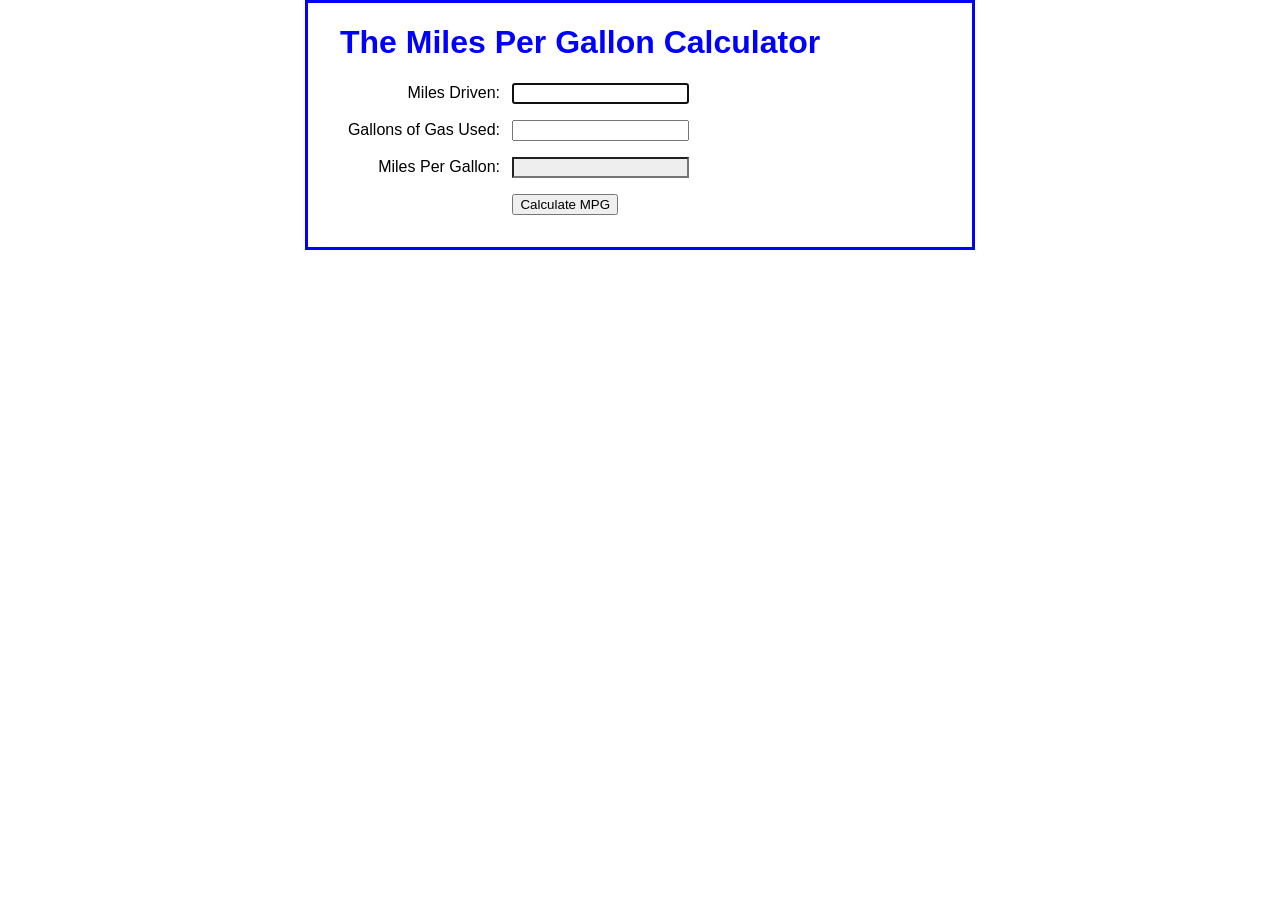
<file: short4-1/index.html>
<!DOCTYPE html>
<html>
<head>
    <meta charset="UTF-8">
    <meta name="viewport" content="width=device-width, initial-scale=1">
    <title>Miles Per Gallon Calculator</title>
    <link rel="stylesheet" href="mpg.css">
</head>
<body>
    <main>
        <h1>The Miles Per Gallon Calculator</h1>
        <div>
            <label for="miles">Miles Driven:</label>
            <input type="text" id="miles">
        </div>
        <div>
            <label for="gallons">Gallons of Gas Used:</label>
            <input type="text" id="gallons">
        </div>
        <div>
            <label for="mpg">Miles Per Gallon:</label>
            <input type="text" id="mpg">
        </div>
        <div>
            <label>&nbsp;</label>
            <input type="button" id="calculate" value="Calculate MPG">
        </div>
    </main>
    <script src="mpg.js"></script>   
</body>

</html>
</file>
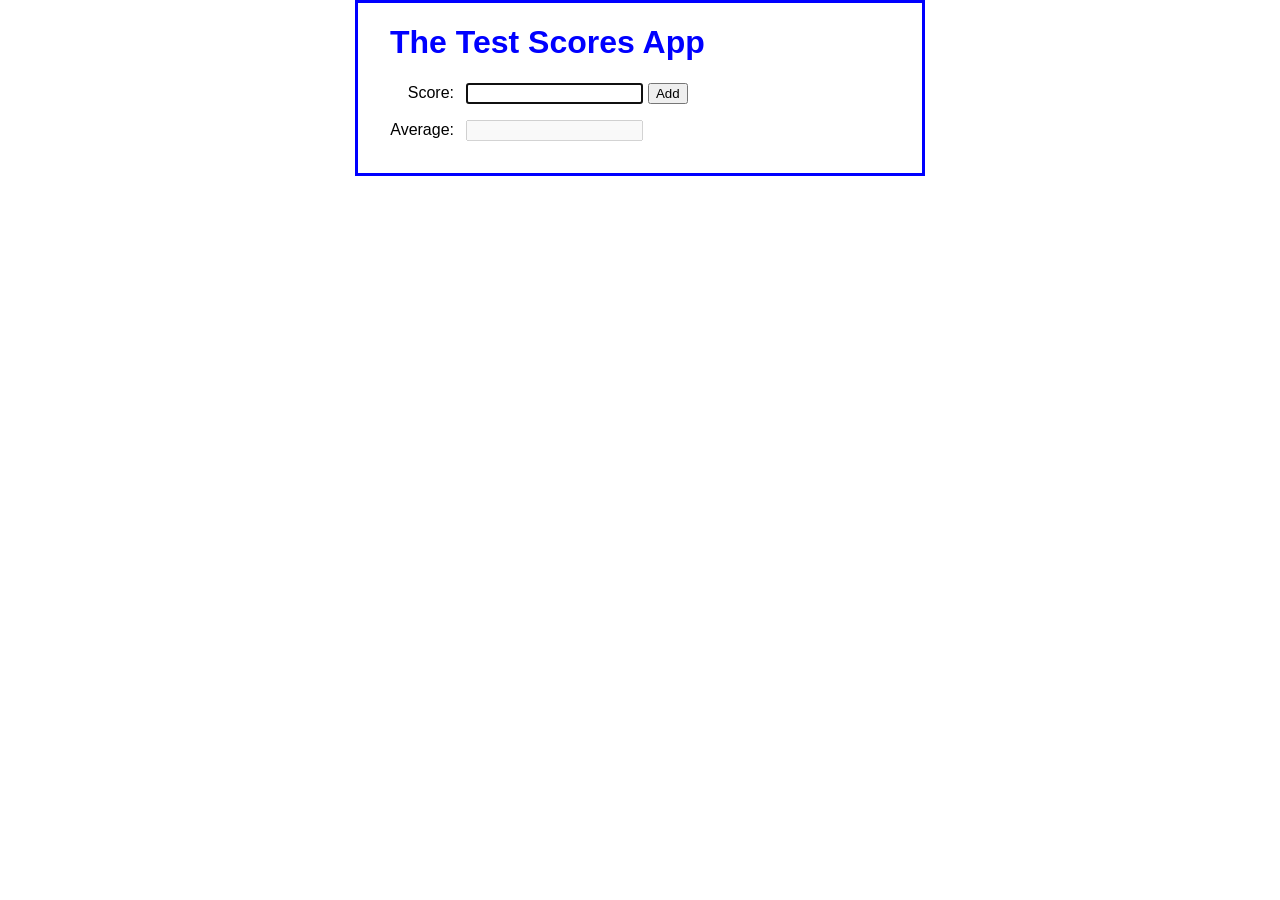
<file: shortExerciseA3/index.html>
<!DOCTYPE html>
<html>
<head>
    <meta charset="UTF-8">
    <meta name="viewport" content="width=device-width, initial-scale=1">
    <title>Test Scores App</title>
    <link rel="stylesheet" href="test_scores.css">
</head>
<body>
    <main>
        <h1>The Test Scores App</h1>
        <div>
            <label for="score">Score:</label>
            <input type="text" id="score">
            <input type="button" id="add" value="Add">
        </div>
        <div>
            <label for="average">Average:</label>
            <input type="text" id="average" disabled>
        </div>
    </main>
    <script src="test_scores.js"></script>   
</body>

</html>
</file>
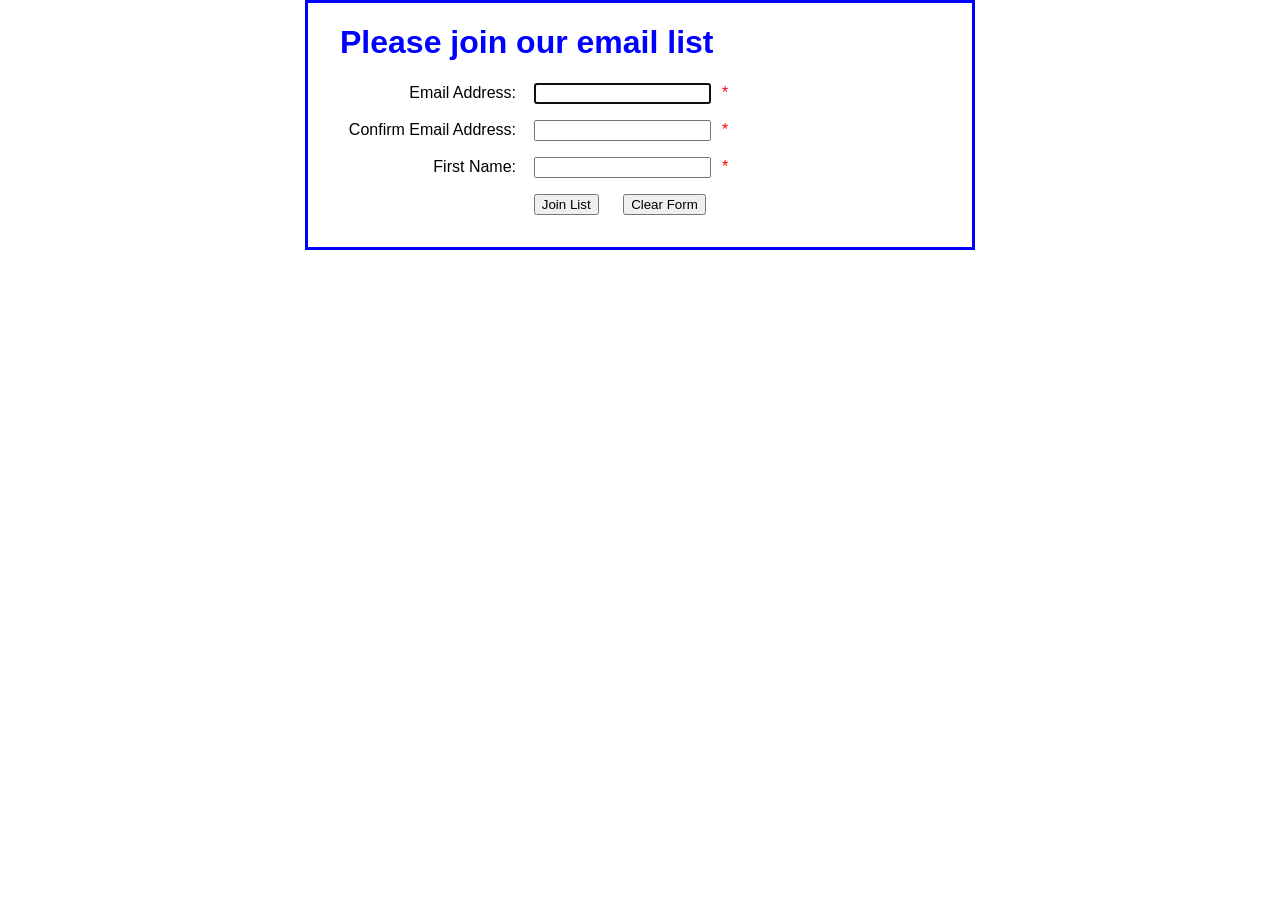
<file: ch01/email_list/index.html>
<!DOCTYPE html>
<html>
<head>
    <meta charset="UTF-8">
    <meta name="viewport" content="width=device-width, initial-scale=1">
    <title>Join Email List</title>
    <link rel="stylesheet" href="email_list.css">
</head>
<body>
    <main>
        <h1>Please join our email list</h1>
        <form id="email_form" name="email_form" 
              action="join.html" method="get">
            <div>
                <label for="email_1">Email Address:</label>
                <input type="text" id="email_1" name="email_1">
                <span id="email_1_error">*</span>
            </div>
            
            <div>
                <label for="email_2">Confirm Email Address:</label>
                <input type="text" id="email_2" name="email_2">
                <span id="email_2_error">*</span>
            </div>
            
            <div>
                <label for="first_name">First Name:</label>
                <input type="text" id="first_name" name="first_name">
                <span id="first_name_error">*</span>
            </div>
            
            <div>
                <label>&nbsp;</label>
                <input type="button" id="join_list" value="Join List">
                <input type="button" id="clear_form" value="Clear Form">
            </div>     
 
        </form>
    </main>
    <script src="email_list.js"></script>
</body>
</html>
</file>
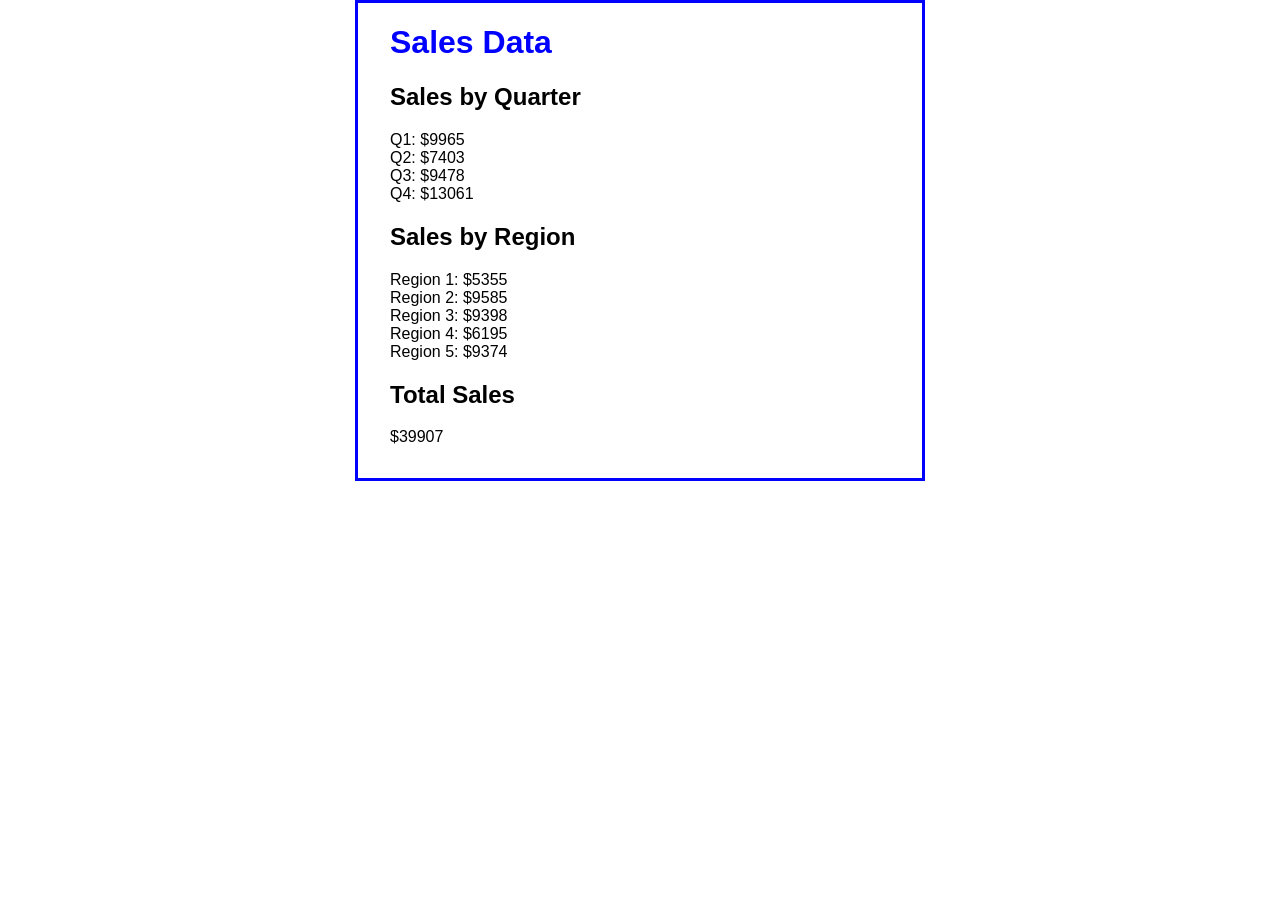
<file: ch03/sales_arrays/index.html>
<!DOCTYPE html>

<head>
    <meta charset="UTF-8">
    <meta name="viewport" content="width=device-width, initial-scale=1">	
	<link rel="stylesheet" href="sales.css">
    <title>Sales Data</title>
</head>
<body>
    <main>
        <h1>Sales Data</h1>
        <script src="sales.js"></script>
    </main>
</body>
</html>
</file>
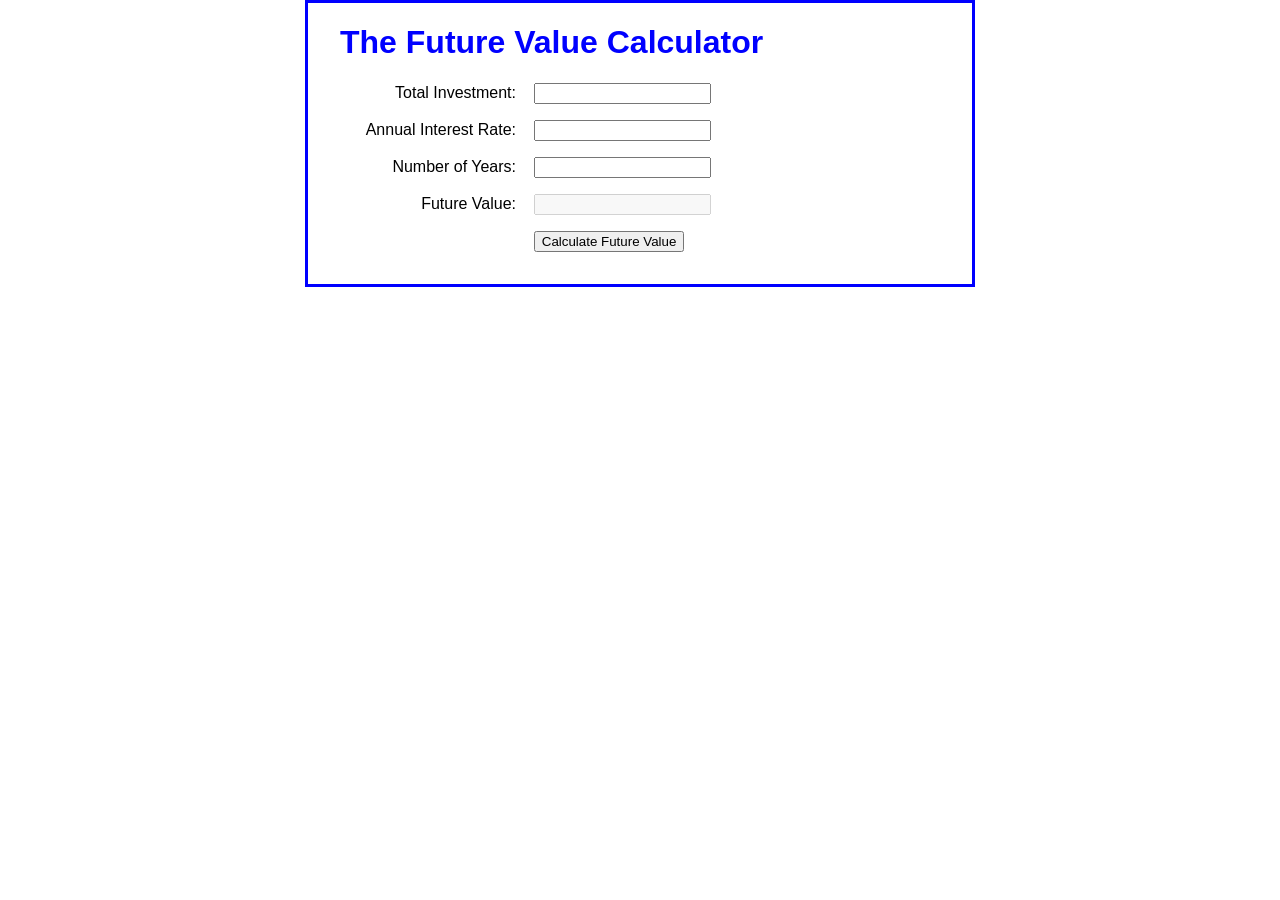
<file: ch04_book_exercises/future_value/index.html>
<!DOCTYPE html>
<html>
<head>
    <meta charset="UTF-8">
    <meta name="viewport" content="width=device-width, initial-scale=1">
    <title>Future Value Calculator</title>
    <link rel="stylesheet" href="future_value.css">
</head>
<body>
    <main>
        <h1>The Future Value Calculator</h1>
        <div>
            <label for="investment">Total Investment:</label>
            <input type="text" id="investment">
        </div>
            
        <div>
            <label for="rate">Annual Interest Rate:</label>
            <input type="text" id="rate">
        </div>
            
        <div>
            <label for="years">Number of Years:</label>
            <input type="text" id="years">
        </div>

        <div>
            <label for="future_vallue">Future Value:</label>
            <input type="text" id="future_value" disabled>
        </div>
            
        <div>
            <label>&nbsp;</label>
            <input type="button" id="calculate" value="Calculate Future Value">
        </div>     
    </main>
    <script src="future_value.js"></script>
</body>
</html>
</file>
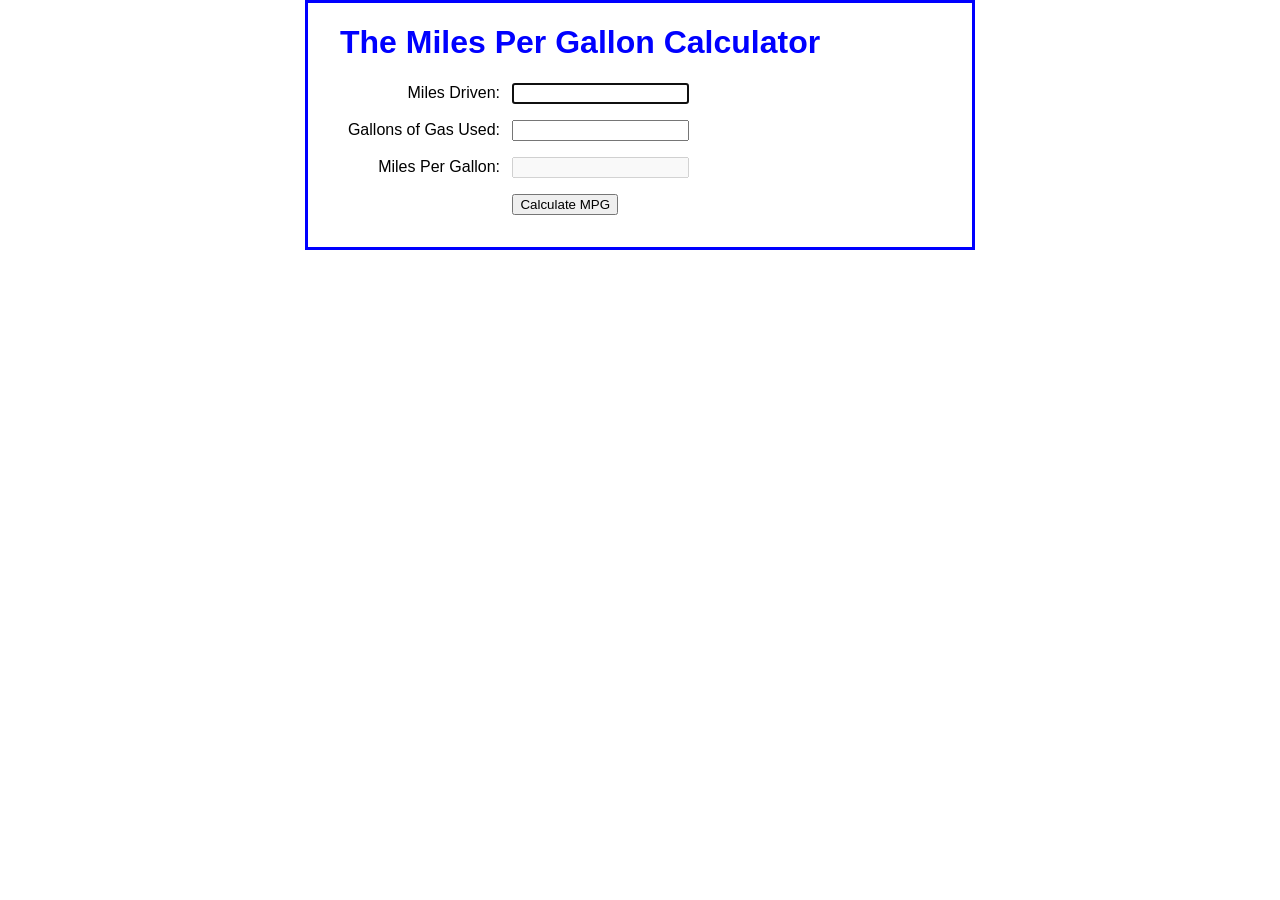
<file: ch04_book_exercises/mpg/index.html>
<!DOCTYPE html>
<html>
<head>
    <meta charset="UTF-8">
    <meta name="viewport" content="width=device-width, initial-scale=1">
    <title>Miles Per Gallon Calculator</title>
    <link rel="stylesheet" href="mpg.css">
</head>
<body>
    <main>
        <h1>The Miles Per Gallon Calculator</h1>
        <div>
            <label for="miles">Miles Driven:</label>
            <input type="text" id="miles">
        </div>
        <div>
            <label for="gallons">Gallons of Gas Used:</label>
            <input type="text" id="gallons">
        </div>
        <div>
            <label for="mpg">Miles Per Gallon:</label>
            <input type="text" id="mpg" disabled>
        </div>
        <div>
            <label>&nbsp;</label>
            <input type="button" id="calculate" value="Calculate MPG">
        </div>
    </main>
    <script src="mpg.js"></script>   
</body>

</html>
</file>
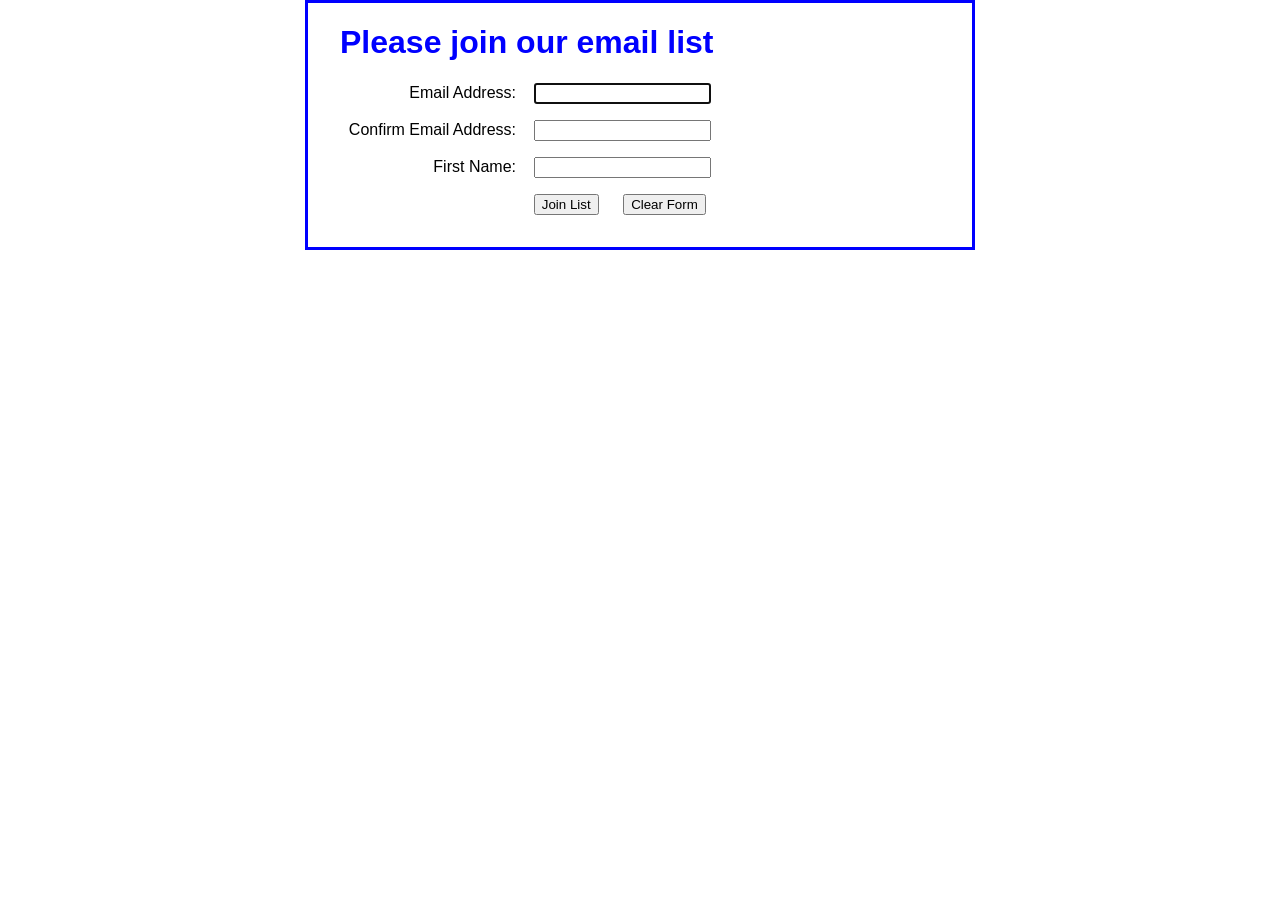
<file: ch04_examples/email_list/index.html>
<!DOCTYPE html>
<html>
<head>
    <meta charset="UTF-8">
    <meta name="viewport" content="width=device-width, initial-scale=1">
    <title>Join Email List</title>
    <link rel="stylesheet" href="email_list.css">
</head>
<body>
    <main>
        <h1>Please join our email list</h1>
        <form id="email_form" name="email_form" 
              action="join.html" method="get">
            <div>
                <label for="email_1">Email Address:</label>
                <input type="text" id="email_1" name="email_1">
            </div>
            
            <div>
                <label for="email_2">Confirm Email Address:</label>
                <input type="text" id="email_2" name="email_2">
            </div>
            
            <div>
                <label for="first_name">First Name:</label>
                <input type="text" id="first_name" name="first_name">
            </div>
            
            <div>
                <label>&nbsp;</label>
                <input type="button" id="join_list" value="Join List">
                <input type="button" id="clear_form" value="Clear Form">
            </div>     
            
        </form>
    </main>
    <script src="email_list.js"></script>
</body>
</html>
</file>
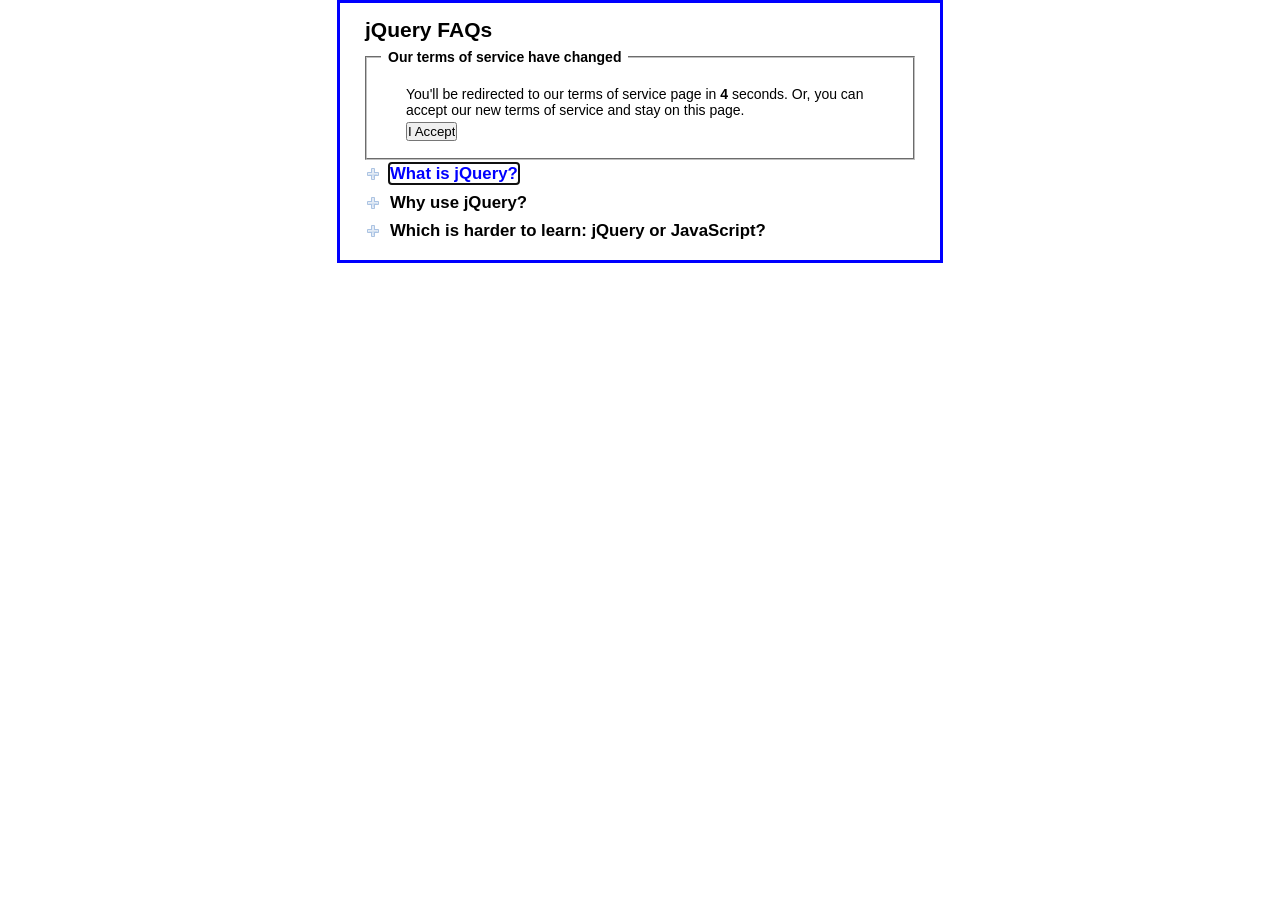
<file: ch07_book_examples/faqs/index.html>
<!DOCTYPE html>
<html lang="en">
<head>
	<meta charset="UTF-8">
    <meta name="viewport" content="width=device-width, initial-scale=1">
    <title>FAQs</title>
    <link rel="stylesheet" href="main.css">
</head>

<body>
    <main id="faqs">
	<h1>jQuery FAQs</h1>

		<fieldset id="terms">
			<legend>Our terms of service have changed</legend>
			<p>You'll be redirected to our terms of service page <!--shortly--> 
				in <b><span id="seconds">5</span></b> seconds.
				Or, you can accept our new terms of service and stay on this page.</p>
			<p><input type="button" id="accept" value="I Accept"></p>
		</fieldset>
	
		<h2><a href="#">What is jQuery?</a></h2>
		<div>
			<p>jQuery is a library of the JavaScript functions that you're most likely 
			   to need as you develop websites.
			</p>
		</div>
		<h2><a href="#">Why use jQuery?</a></h2>
		<div>
			<p>Three reasons:</p>
			<ul>
				<li>It's free.</li>
				<li>It lets you get more done in less time.</li>
				<li>All of its functions are cross-browser compatible.</li>
			</ul>
		</div>
		<h2><a href="#">Which is harder to learn: jQuery or JavaScript?</a></h2>
		<div>
			<p>For most functions, jQuery is significantly easier to learn 
			    and use than JavaScript. But remember that jQuery is JavaScript.
			</p>
		</div>
    </main>
    <script src="https://code.jquery.com/jquery-3.4.1.min.js"></script>
    <script src="faqs.js"></script>
</body>
</html>
</file>
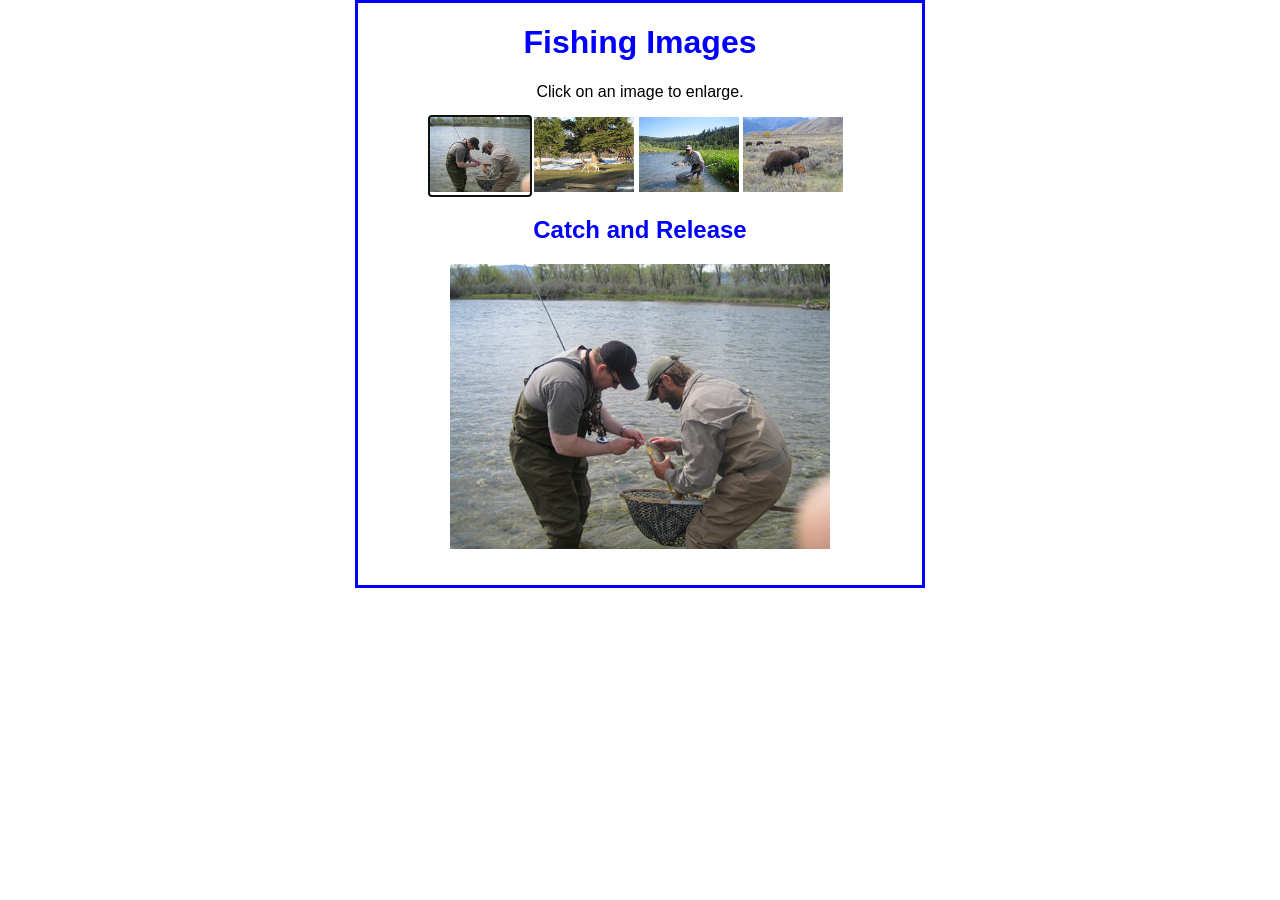
<file: ch07_book_examples/image_swap/index.html>
<!DOCTYPE html>
<html lang="en">
<head>
    <meta charset="UTF-8">
    <meta name="viewport" content="width=device-width, initial-scale=1">
    <title>Fishing Images Viewer</title>
    <link rel="stylesheet" href="image_swap.css">
</head>
<body>
    <main>
        <h1>Fishing Images</h1>
        <p>Click on an image to enlarge.</p>

        <ul id="image_list">
            <li><a href="images/release.jpg" title="Catch and Release">
                <img src="thumbnails/release.jpg" alt="release fish"></a></li>
            <li><a href="images/deer.jpg" title="Deer at Play">
                <img src="thumbnails/deer.jpg" alt="deer"></a></li>
            <li><a href="images/hero.jpg" title="The Big One!">
                <img src="thumbnails/hero.jpg" alt="big fish"></a></li>
            <li><a href="images/bison.jpg" title="Roaming Bison">
                <img src="thumbnails/bison.jpg" alt="bison"></a></li>
        </ul>

        <h2 id="caption">Catch and Release</h2>
        <p><img id="main_image" src="images/release.jpg" alt="release fish"></p>

        <script src="image_swap.js"></script>
    </main>    
</body>
</html>
</file>
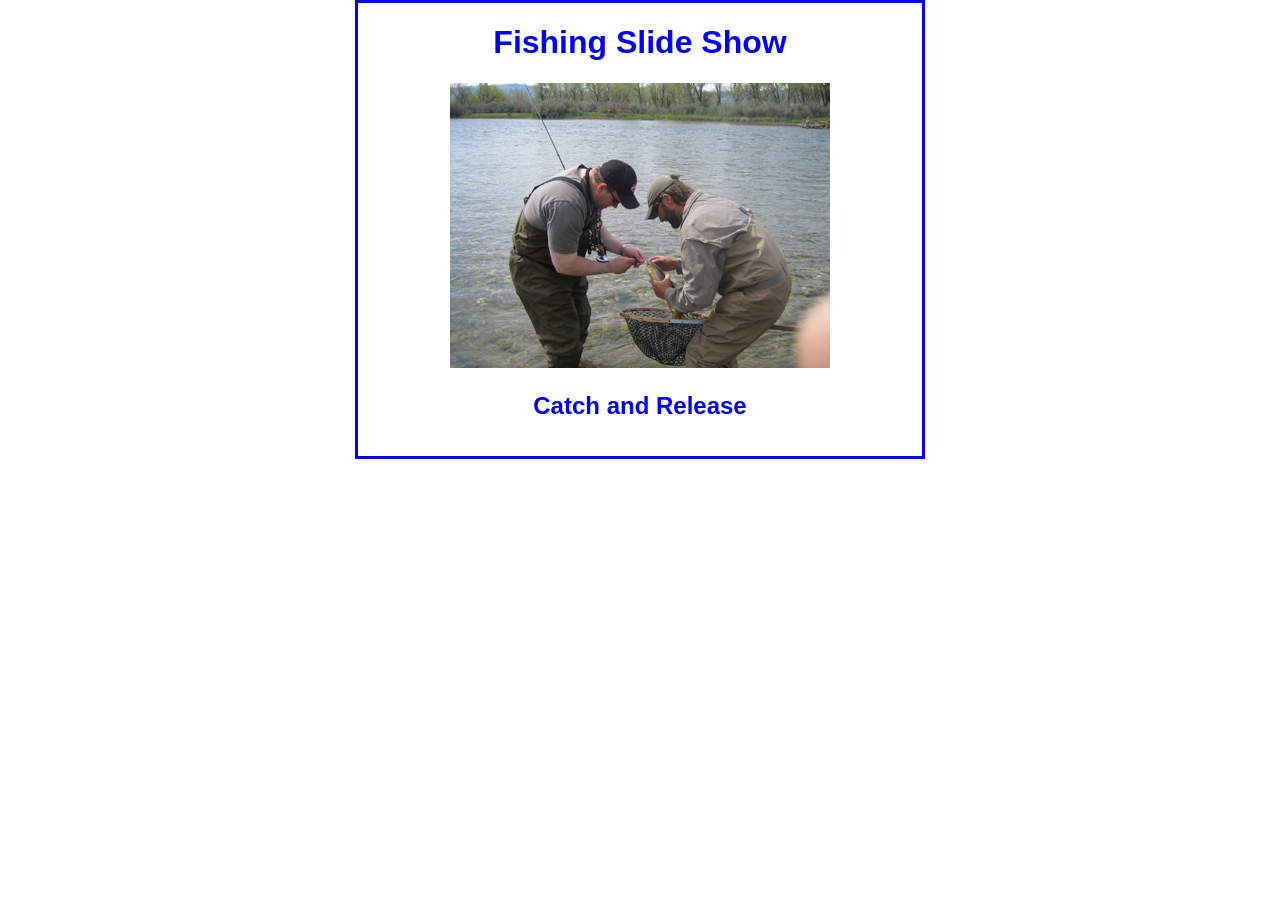
<file: ch07_book_examples/slide_show/index.html>
<!DOCTYPE html>
<html lang="en">
<head>
    <meta charset="UTF-8">
    <meta name="viewport" content="width=device-width, initial-scale=1">
    <title>Fishing Slide Show</title>
    <link rel="stylesheet" href="slide_show.css">
</head>
<body>
    <main>
        <h1>Fishing Slide Show</h1>

        <ul id="image_list">
            <li><a href="images/release.jpg" title="Catch and Release"></a></li>
            <li><a href="images/deer.jpg" title="Deer at Play"></a></li>
            <li><a href="images/hero.jpg" title="The Big One!"></a></li>
            <li><a href="images/bison.jpg" title="Roaming Bison"></a></li>
        </ul>
    
        <p><img id="main_image" src="images/release.jpg" alt="Catch and Release"></p>
        <h2 id="caption">Catch and Release</h2>    

        <script src="slide_show.js"></script>
    </main>  
</body>
</html>
</file>
<file: short4-1/mpg.css>
body {
    font-family: Arial, Helvetica, sans-serif;
    background-color: white;
    margin: 0 auto;
    width: 600px;
    border: 3px solid blue;
    padding: 0 2em 1em;
}

h1 {
    color: blue;
}

div {
    margin-bottom: 1em;
}

label {
    display: inline-block;
    width: 10em;
	text-align: right;
	margin-right: 0.5em;
}
#mpg {
    background-color: #eee;
}
</file>
<file: shortExerciseA3/test_scores.css>
body {
    font-family: Arial, Helvetica, sans-serif;
    background-color: white;
    margin: 0 auto;
    width: 500px;
    border: 3px solid blue;
    padding: 0 2em 1em;    
}

h1 {
    color: blue;
}

div {
    margin-bottom: 1em;
}

label {
    display: inline-block;
    width: 4em;
	text-align: right;
	margin-right: 0.5em;
}
</file>
<file: ch01/email_list/email_list.css>
body {
    font-family: Arial, Helvetica, sans-serif;
    background-color: white;
    margin: 0 auto;
    width: 600px;
    border: 3px solid blue;
    padding: 0 2em 1em;
}
h1 {
    color: blue;
}
div {
    margin-bottom: 1em;
}
label {
    display: inline-block;
    width: 11em;
    text-align: right;
}
input {
    margin-left: 1em;
    margin-right: 0.5em;
}
span {
    color: red;
}
</file>
<file: ch03/sales_arrays/sales.css>
body {
    font-family: Arial, Helvetica, sans-serif;
    background-color: white;
    margin: 0 auto;
    width: 500px;
    border: 3px solid blue;
    padding: 0 2em 1em;
}
h1 {
    color: blue;
}
div {
    margin-bottom: 1em;
}
label {
    display: inline-block;
    width: 11em;
    text-align: right;
}
input {
    margin-left: 1em;
    margin-right: 0.5em;
}
span {
    color: red;
}
</file>
<file: ch04_book_exercises/future_value/future_value.css>
body {
    font-family: Arial, Helvetica, sans-serif;
    background-color: white;
    margin: 0 auto;
    width: 600px;
    border: 3px solid blue;
    padding: 0 2em 1em;
}
h1 {
    color: blue;
}
div {
    margin-bottom: 1em;
}
label {
    display: inline-block;
    width: 11em;
    text-align: right;
}
input {
    margin-left: 1em;
    margin-right: 0.5em;
}
span {
    color: red;
}
</file>
<file: ch04_book_exercises/mpg/mpg.css>
body {
    font-family: Arial, Helvetica, sans-serif;
    background-color: white;
    margin: 0 auto;
    width: 600px;
    border: 3px solid blue;
    padding: 0 2em 1em;
}

h1 {
    color: blue;
}

div {
    margin-bottom: 1em;
}

label {
    display: inline-block;
    width: 10em;
	text-align: right;
	margin-right: 0.5em;
}
</file>
<file: ch04_examples/email_list/email_list.css>
body {
    font-family: Arial, Helvetica, sans-serif;
    background-color: white;
    margin: 0 auto;
    width: 600px;
    border: 3px solid blue;
    padding: 0 2em 1em;
}
h1 {
    color: blue;
}
div {
    margin-bottom: 1em;
}
label {
    display: inline-block;
    width: 11em;
    text-align: right;
}
input {
    margin-left: 1em;
    margin-right: 0.5em;
}
span {
    color: red;
}
</file>
<file: ch07_book_examples/faqs/main.css>
* {
    margin: 0;
    padding: 0;
}
body {
    font-family: Verdana, Arial, Helvetica, sans-serif;
    font-size: 87.5%;
    width: 550px;
    margin: 0 auto;
    border: 3px solid blue;
    padding: 15px 25px;
}
h1 { 
    font-size: 150%;
}
h2 {
    font-size: 120%;
    padding: .25em 0 .25em 25px;
    cursor: pointer;
    background: url(images/plus.png) no-repeat left center;
}
h2.minus {
    background: url(images/minus.png) no-repeat left center;
}
a {
    color: black;
    text-decoration: none; 
}
a:focus, a:hover { 
	color: blue; 
}
div {
    display: none;
}
div.open {
    display: block;
}
ul {
    padding-left: 45px;
}
li {
    padding-bottom: .25em;
}
p {
    padding-bottom: .25em;
    padding-left: 25px;
}
.hidden { display: none; }
fieldset { padding: 1em; }
legend { font-weight: bold; padding: 0.5em; }
</file>
<file: ch07_book_examples/image_swap/image_swap.css>
body {
    font-family: Arial, Helvetica, sans-serif;
    background-color: white;
    margin: 0 auto;
    width: 500px;
    border: 3px solid blue;
    padding: 0 2em 1em;
    
}
h1, h2 { color: blue; }
h1, h2, p { text-align: center; }
li { display: inline;  }
</file>
<file: ch07_book_examples/slide_show/slide_show.css>
body {
    font-family: Arial, Helvetica, sans-serif;
    background-color: white;
    margin: 0 auto;
    width: 500px;
    border: 3px solid blue;
    padding: 0 2em 1em;
}
h1, h2 {
    color: blue;
    text-align: center;
}
ul { 
    display: none; 
}
p {
    text-align: center;
}
</file>
